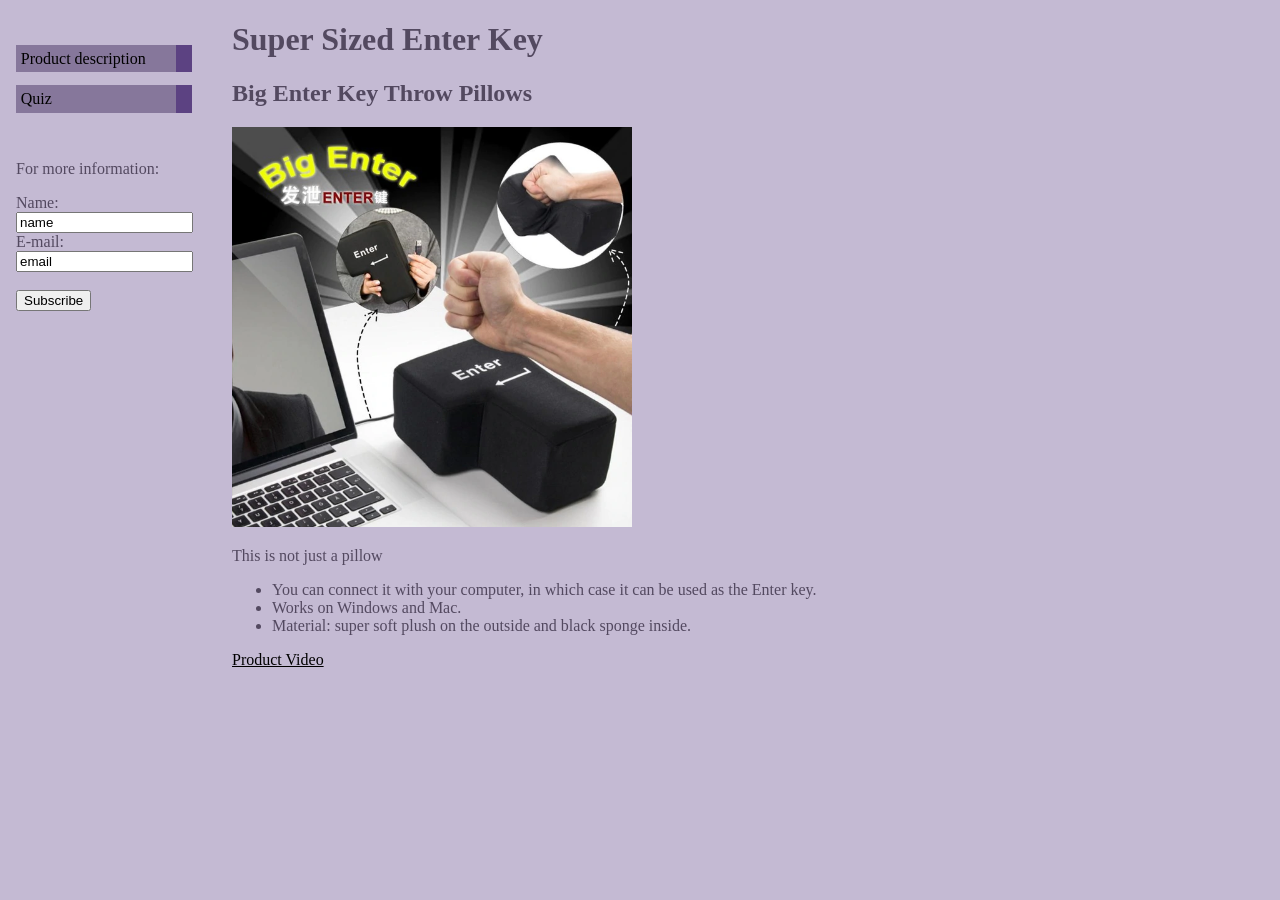
<file: src/main/webapp/index.html>
<!DOCTYPE html>
<html>

<head>
    <title>Product you absolutely need</title>
    <link rel="stylesheet" href="index.css">
</head>
    <body>

        <!-- Site navigation menu -->
        <ul class="navbar">
            <li><a href="description.html">Product description</a></li>
            <li><a href="quiz.html">Quiz</a></li>
            <br>
            <p>For more information:</p>
            <form  method="POST" action="/ProductAsWebApplication/loginServlet">
                Name: <br>
                <input type="text" name="name" value="name">
                <br>
                E-mail: <br>
                <input type="text" name="email" value="email">
                <br><br>
                <input type="submit" value="Subscribe">
            </form> 
            
        </ul>

        <h1>Super Sized Enter Key</h1>
        <h2>Big Enter Key Throw Pillows</h2>
        <img src="enter6640.jpg" width="400" height="400" alt="Enter key picture">
        <p>This is not just a pillow</p>
        <ul>
            <li>You can connect it with your computer, in which case it can be used as the Enter key.</li>
            <li>Works on Windows and Mac.</li>
            <li>Material: super soft plush on the outside and black sponge inside.</li>
        </ul>
    
        <p><a href="https://www.youtube.com/watch?v=kjEAZbh1pcI">Product Video</a></p>
        
        <br>

    </body>
</html>
</file>
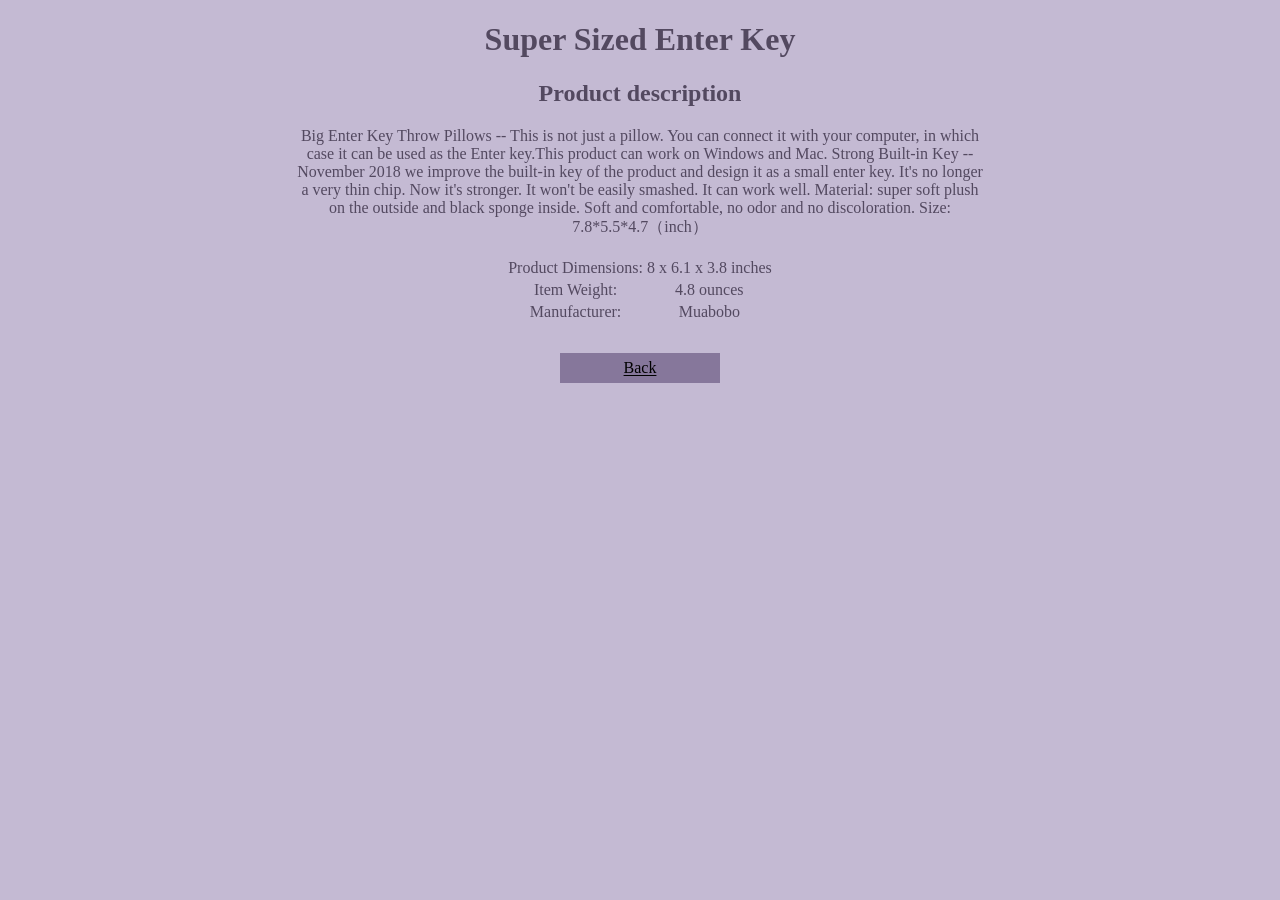
<file: src/main/webapp/description.html>
<!DOCTYPE html>
<html>

<head>
    <title>Product you absolutely need</title>
    <link rel="stylesheet" href="description.css">
</head>
    <body>
        <h1>Super Sized Enter Key</h1>
        <h2>Product description</h2>
        Big Enter Key Throw Pillows -- This is not just a pillow. You can connect it with your computer, in which case it can be used as the Enter key.This product can work on Windows and Mac. Strong Built-in Key -- November 2018 we improve the built-in key of the product and design it as a small enter key. It's no longer a very thin chip. Now it's stronger. It won't be easily smashed. It can work well. Material: super soft plush on the outside and black sponge inside. Soft and comfortable, no odor and no discoloration. Size: 7.8*5.5*4.7（inch）
        <br><br>
        <table>
            <tr>
                <td>Product Dimensions: </td>
                <td>8 x 6.1 x 3.8 inches</td>
            </tr>
            <tr>
                <td>Item Weight: </td>
                <td>4.8 ounces</td>
            </tr>
            <tr>
                <td>Manufacturer: </td>
                <td>Muabobo</td>
            </tr>
        </table>
        <br><br>
        <a href="index.html">Back</a>
    </body>
</html>
</file>
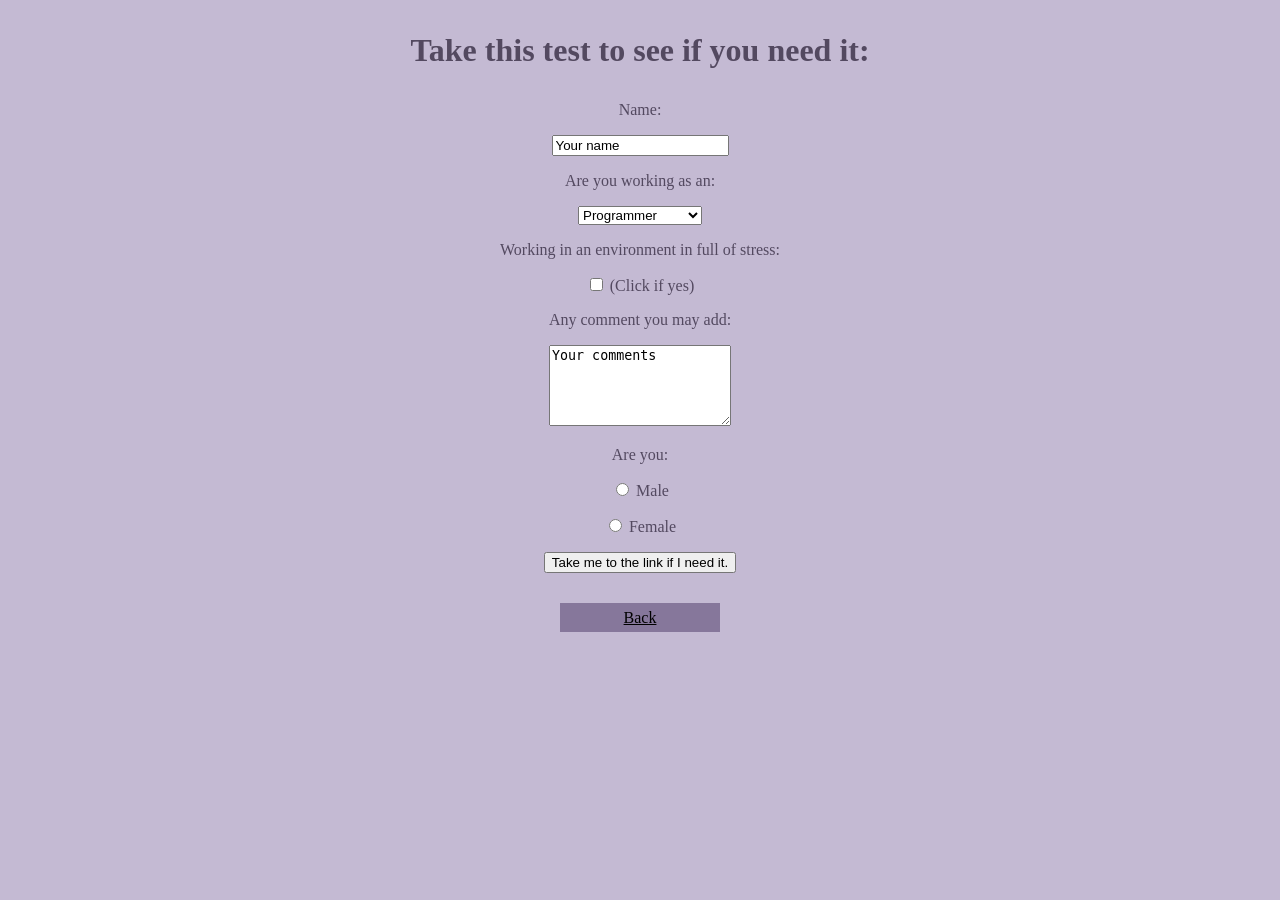
<file: src/main/webapp/quiz.html>
<!DOCTYPE html>
<html>

<head>
    <title>Product you absolutely need</title>
    <link rel="stylesheet" href="description.css">
</head>
    <body>  
    <form action="https://www.amazon.com/Enter-Pillows-Office-Stress-Relief/dp/B075B8QCM1" method="post">
        <h1><p>Take this test to see if you need it: </p></h1>
        <p>Name:</p>
        <p><input type="text" name="name" value="Your name"></p>

        <p>Are you working as an:</p>
        <p><select>
            <option>Programmer</option>
            <option>Financial adviser</option>
            <option>Graphic designer</option>
            <option>Student</option>
            <option>Other</option>
        </select></p>

        <p>Working in an environment in full of stress: </p>
        <input type="checkbox" name="Yes"> (Click if yes)</p>
        <!-- remember: 'type="text"' isn't actually necessary -->

        <p>Any comment you may add: </p>
        <p><textarea name="comments" rows="5" cols="20">Your comments</textarea></p>

        <p>Are you:</p>
        <p><input type="radio" name="areyou" value="male"> Male</p>
        <p><input type="radio" name="areyou" value="female"> Female</p>

        <input type="submit" value="Take me to the link if I need it.">
    </form>
    <br><br>
    <a href="index.html">Back</a>
</body>
</html>
</file>
<file: src/main/webapp/index.css>
body {
    padding-left: 14em;
    color: #534960;
    background-color:#c4bad3;
}

ul.navbar {
    list-style-type: none;
    padding: 0;
    margin: 0;
    position: absolute;
    top: 2em;
    left: 1em;
    width: 11em 
}

ul.navbar li {
    background: #86779b;
    margin: 0.8em 0;
    padding: 0.3em;
    border-right: 1em solid #5c4282}

ul.navbar a {
    text-decoration: none 
}

a:link {
    color: black 
}

a:visited {
    color: #5c4282 
}
</file>
<file: src/main/webapp/description.css>
body {
    padding-left: 18em;
    padding-right: 18em;
    color: #534960;
    background-color:#c4bad3;
    text-align: center;
}

a {
    list-style-type: none;
    background: #86779b;
    margin: 0.8em 0;
    padding-left: 4em;
    padding-right: 4em;
    padding-top: 0.4em;
    padding-bottom: 0.4em;
    text-align: center;
    top: 2em;
    left: 1em;
    width: 19em ;
}

a:link {
    color: black 
}

table {
    margin-left: auto;
    margin-right: auto;
}
</file>
